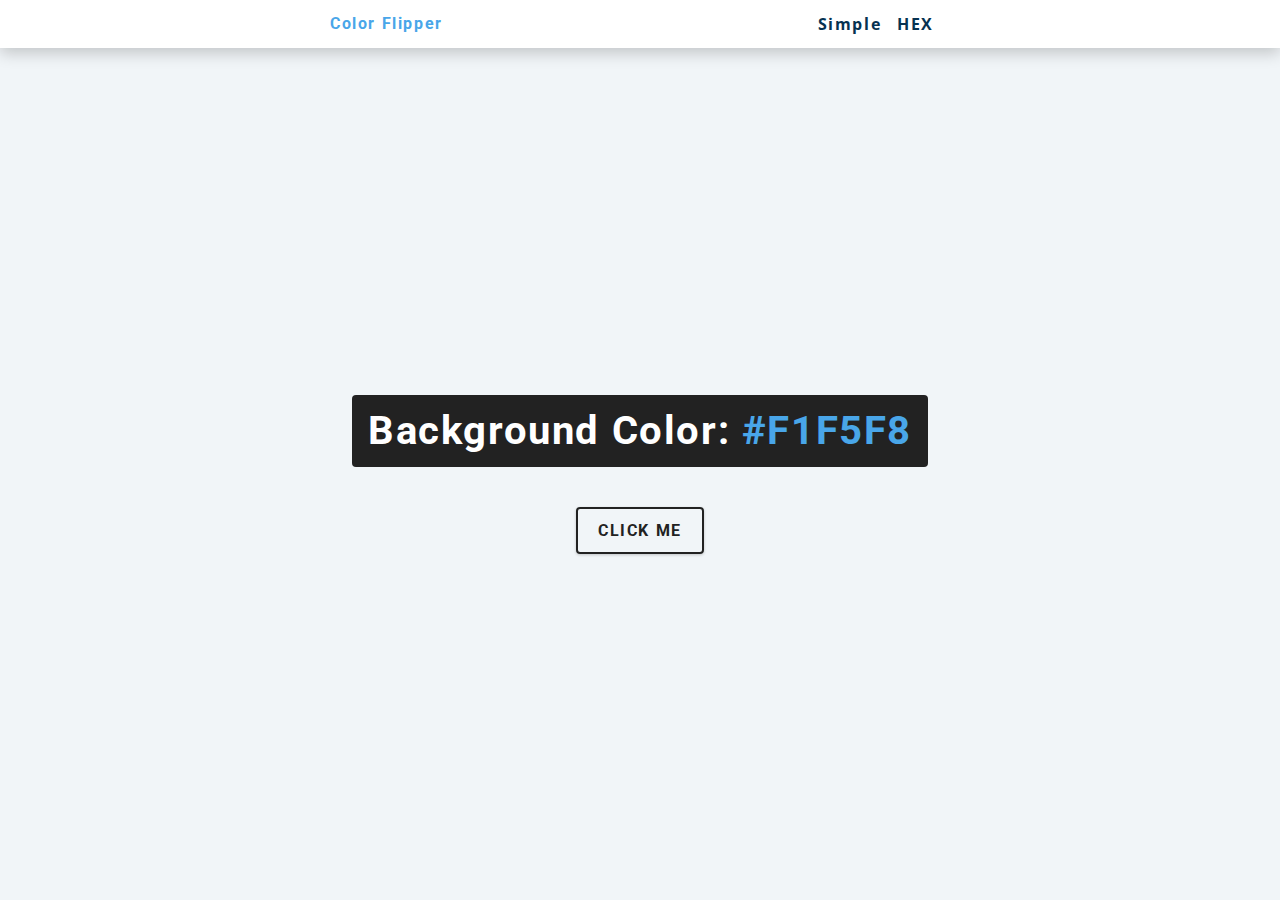
<file: color-flipper/index.html>
<!DOCTYPE html>
<html lang="en">
  <head>
    <meta charset="UTF-8" />
    <meta name="viewport" content="width=device-width, initial-scale=1.0" />
    <title>Color Flipper</title>
    <link rel="stylesheet" href="style.css" />
  </head>
  <body>
    <nav>
      <div class="nav-center">
        <h4>Color Flipper</h4>
        <ul class="nav-links">
          <li><a href="index.html">Simple</a></li>
          <li><a href="hex.html">HEX</a></li>
        </ul>
      </div>
    </nav>
    <main>
      <div class="container">
        <h2>Background Color: <span class="color">#F1F5F8</span></h2>
        <button class="btn btn-hero" id="btn">Click me</button>
      </div>
    </main>

    <!-- JavaScript -->
    <script src="app.js"></script>
  </body>
</html>
</file>
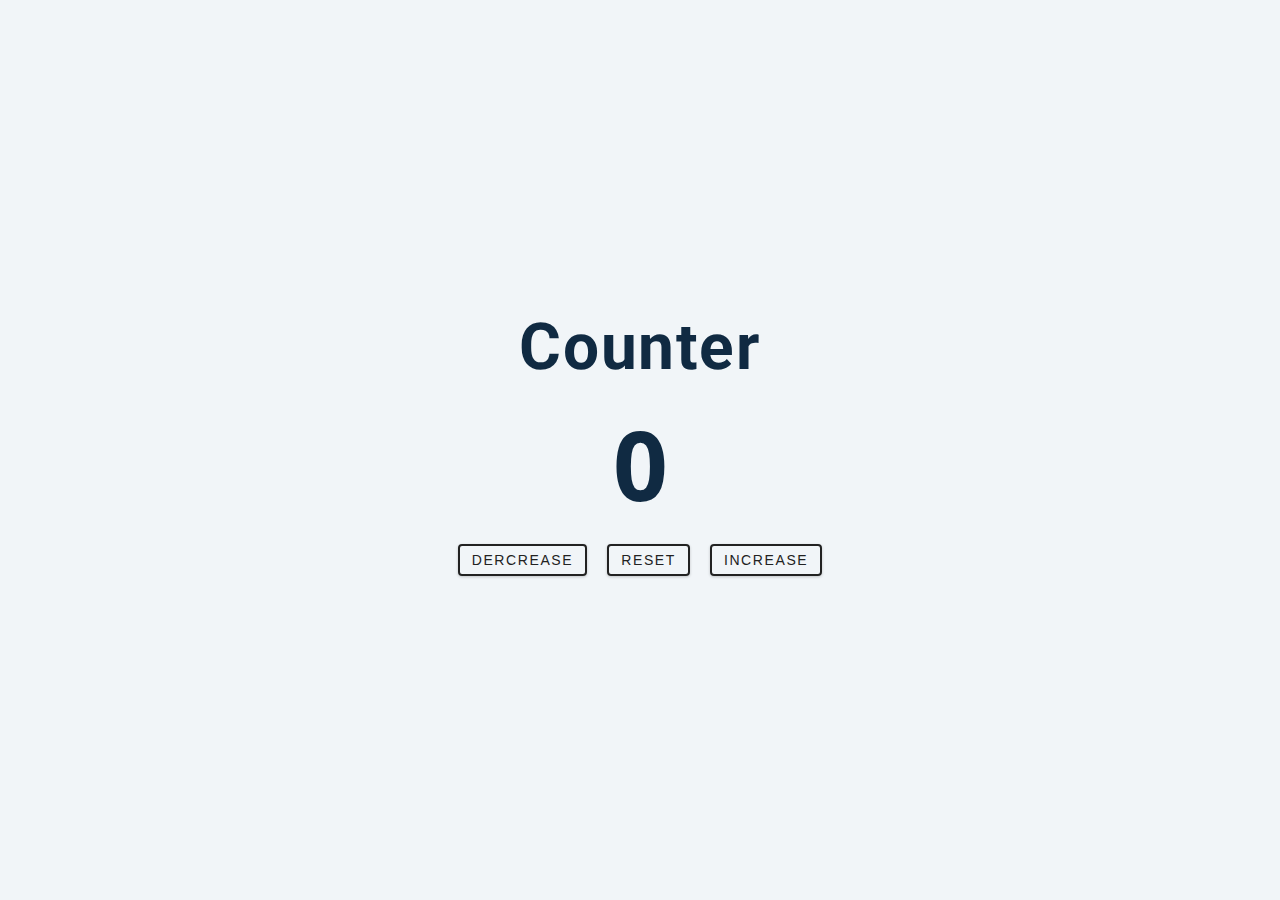
<file: counter/index.html>
<!DOCTYPE html>
<html lang="en">
  <head>
    <meta charset="UTF-8" />
    <meta name="viewport" content="width=device-width, initial-scale=1.0" />
    <title>Counter</title>
    <link rel="stylesheet" href="style.css" />
  </head>
  <body>
    <main>
      <div class="container">
        <h1>Counter</h1>
        <span id="value">0</span>
        <div class="btn-container">
          <button class="btn decrease">Dercrease</button>
          <button class="btn reset">Reset</button>
          <button class="btn increase">Increase</button>
        </div>
      </div>
    </main>

    <script src="app.js"></script>
  </body>
</html>
</file>
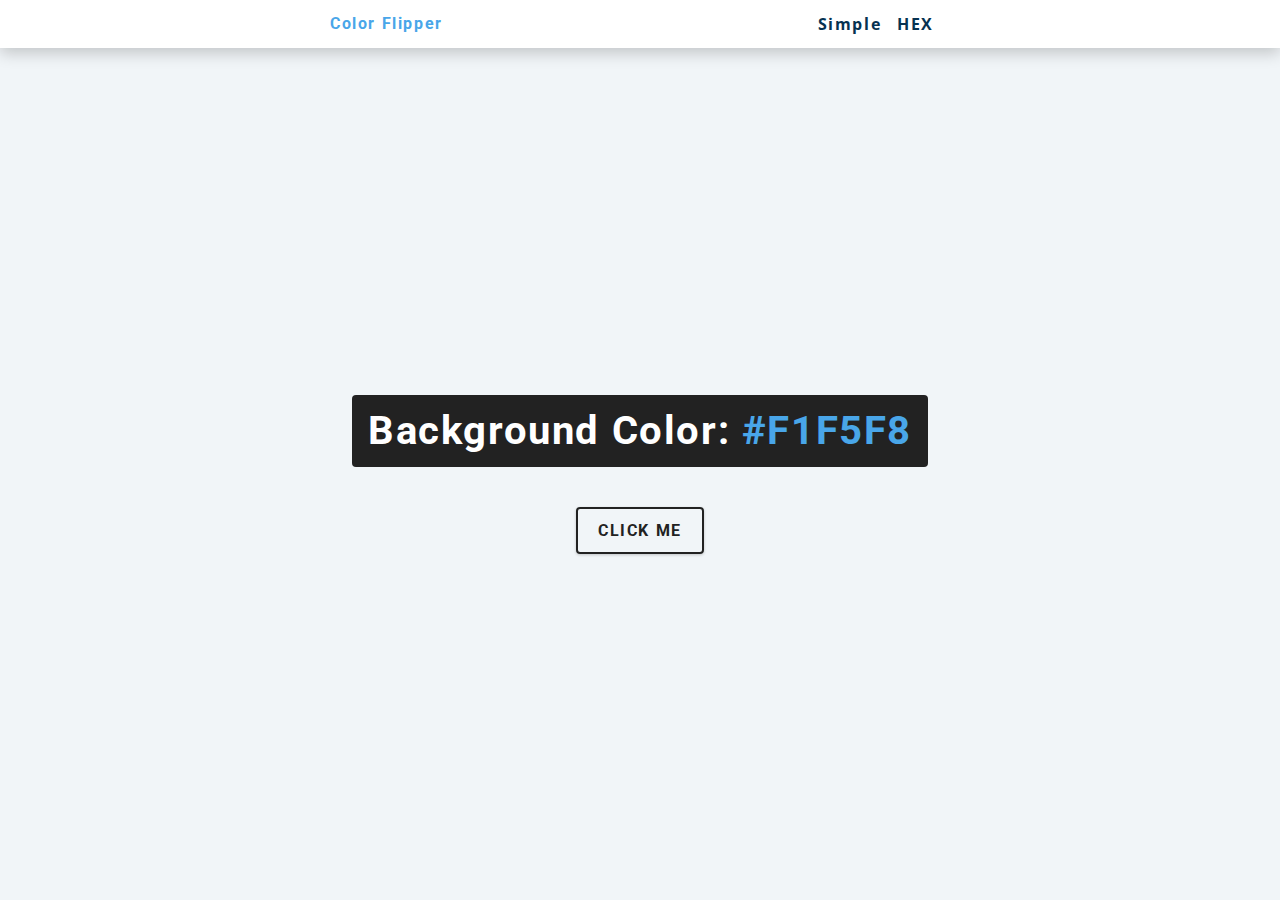
<file: color-flipper/hex.html>
<!DOCTYPE html>
<html lang="en">
  <head>
    <meta charset="UTF-8" />
    <meta name="viewport" content="width=device-width, initial-scale=1.0" />
    <title>Color Flipper</title>
    <link rel="stylesheet" href="style.css" />
  </head>
  <body>
    <nav>
      <div class="nav-center">
        <h4>Color Flipper</h4>
        <ul class="nav-links">
          <li><a href="index.html">Simple</a></li>
          <li><a href="hex.html">HEX</a></li>
        </ul>
      </div>
    </nav>
    <main>
      <div class="container">
        <h2>Background Color: <span class="color">#F1F5F8</span></h2>
        <button class="btn btn-hero" id="btn">Click me</button>
      </div>
    </main>

    <!-- JavaScript -->
    <script src="hex.js"></script>
  </body>
</html>
</file>
<file: color-flipper/style.css>
/* ul {
  list-style-type: none;
  margin: 0;
  padding: 0;
  overflow: hidden;
  background-color: darkgray;
}
li {
  float: left;
}

.nav-link a {
  display: block;
  color: black;
  text-align: center;
  padding: 14px 16px;
  text-decoration: none;
}

div.container {
  text-align: center;
  margin-top: auto;
  margin-bottom: auto;
}

.container h4 {
  margin-left: 100px;
  margin-right: 100px;
  padding: 10px;
  background-color: black;
  color: white;
  border-radius: 20px;
} */

/*
=============== 
Fonts
===============
*/
@import url("https://fonts.googleapis.com/css?family=Open+Sans|Roboto:400,700&display=swap");

/*
=============== 
Variables
===============
*/

:root {
  /* dark shades of primary color*/
  --clr-primary-1: hsl(205, 86%, 17%);
  --clr-primary-2: hsl(205, 77%, 27%);
  --clr-primary-3: hsl(205, 72%, 37%);
  --clr-primary-4: hsl(205, 63%, 48%);
  /* primary/main color */
  --clr-primary-5: hsl(205, 78%, 60%);
  /* lighter shades of primary color */
  --clr-primary-6: hsl(205, 89%, 70%);
  --clr-primary-7: hsl(205, 90%, 76%);
  --clr-primary-8: hsl(205, 86%, 81%);
  --clr-primary-9: hsl(205, 90%, 88%);
  --clr-primary-10: hsl(205, 100%, 96%);
  /* darkest grey - used for headings */
  --clr-grey-1: hsl(209, 61%, 16%);
  --clr-grey-2: hsl(211, 39%, 23%);
  --clr-grey-3: hsl(209, 34%, 30%);
  --clr-grey-4: hsl(209, 28%, 39%);
  /* grey used for paragraphs */
  --clr-grey-5: hsl(210, 22%, 49%);
  --clr-grey-6: hsl(209, 23%, 60%);
  --clr-grey-7: hsl(211, 27%, 70%);
  --clr-grey-8: hsl(210, 31%, 80%);
  --clr-grey-9: hsl(212, 33%, 89%);
  --clr-grey-10: hsl(210, 36%, 96%);
  --clr-white: #fff;
  --clr-red-dark: hsl(360, 67%, 44%);
  --clr-red-light: hsl(360, 71%, 66%);
  --clr-green-dark: hsl(125, 67%, 44%);
  --clr-green-light: hsl(125, 71%, 66%);
  --clr-black: #222;
  --ff-primary: "Roboto", sans-serif;
  --ff-secondary: "Open Sans", sans-serif;
  --transition: all 0.3s linear;
  --spacing: 0.1rem;
  --radius: 0.25rem;
  --light-shadow: 0 5px 15px rgba(0, 0, 0, 0.1);
  --dark-shadow: 0 5px 15px rgba(0, 0, 0, 0.2);
  --max-width: 1170px;
  --fixed-width: 620px;
}
/*
=============== 
Global Styles
===============
*/

*,
::after,
::before {
  margin: 0;
  padding: 0;
  box-sizing: border-box;
}
body {
  font-family: var(--ff-secondary);
  background: var(--clr-grey-10);
  color: var(--clr-grey-1);
  line-height: 1.5;
  font-size: 0.875rem;
}
ul {
  list-style-type: none;
}
a {
  text-decoration: none;
}
h1,
h2,
h3,
h4 {
  letter-spacing: var(--spacing);
  text-transform: capitalize;
  line-height: 1.25;
  margin-bottom: 0.75rem;
  font-family: var(--ff-primary);
}
h1 {
  font-size: 3rem;
}
h2 {
  font-size: 2rem;
}
h3 {
  font-size: 1.25rem;
}
h4 {
  font-size: 0.875rem;
}
p {
  margin-bottom: 1.25rem;
  color: var(--clr-grey-5);
}
@media screen and (min-width: 800px) {
  h1 {
    font-size: 4rem;
  }
  h2 {
    font-size: 2.5rem;
  }
  h3 {
    font-size: 1.75rem;
  }
  h4 {
    font-size: 1rem;
  }
  body {
    font-size: 1rem;
  }
  h1,
  h2,
  h3,
  h4 {
    line-height: 1;
  }
}
/*  global classes */

/* section */
.section {
  padding: 5rem 0;
}

.section-center {
  width: 90vw;
  margin: 0 auto;
  max-width: 1170px;
}
@media screen and (min-width: 992px) {
  .section-center {
    width: 95vw;
  }
}
main {
  min-height: 100vh;
  display: grid;
  place-items: center;
}

/*
=============== 
Nav
===============
*/
nav {
  background: var(--clr-white);
  height: 3rem;
  display: grid;
  align-items: center;
  box-shadow: var(--dark-shadow);
}
.nav-center {
  width: 90vw;
  max-width: var(--fixed-width);
  margin: 0 auto;
  display: flex;
  align-items: center;
  justify-content: space-between;
}
.nav-center h4 {
  margin-bottom: 0;
  color: var(--clr-primary-5);
}
.nav-links {
  display: flex;
}
nav a {
  text-transform: capitalize;
  font-weight: 700;
  font-size: 1rem;
  color: var(--clr-primary-1);
  letter-spacing: var(--spacing);
  margin-right: 1rem;
}
nav a:hover {
  color: var(--clr-primary-5);
}
/*
=============== 
Container
===============
*/
main {
  min-height: calc(100vh - 3rem);
  display: grid;
  place-items: center;
}
.container {
  text-align: center;
}
.container h2 {
  background: var(--clr-black);
  color: var(--clr-white);
  padding: 1rem;
  border-radius: var(--radius);
  margin-bottom: 2.5rem;
}
.color {
  color: var(--clr-primary-5);
}
.btn-hero {
  font-family: var(--ff-primary);
  text-transform: uppercase;
  background: transparent;
  color: var(--clr-black);
  letter-spacing: var(--spacing);
  display: inline-block;
  font-weight: 700;
  transition: var(--transition);
  border: 2px solid var(--clr-black);
  cursor: pointer;
  box-shadow: 0 1px 3px rgba(0, 0, 0, 0.2);
  border-radius: var(--radius);
  font-size: 1rem;
  padding: 0.75rem 1.25rem;
}
.btn-hero:hover {
  color: var(--clr-white);
  background: var(--clr-black);
}
</file>
<file: counter/style.css>
/*
=============== 
Fonts
===============
*/
@import url("https://fonts.googleapis.com/css?family=Open+Sans|Roboto:400,700&display=swap");

/*
=============== 
Variables
===============
*/

:root {
  /* dark shades of primary color*/
  --clr-primary-1: hsl(205, 86%, 17%);
  --clr-primary-2: hsl(205, 77%, 27%);
  --clr-primary-3: hsl(205, 72%, 37%);
  --clr-primary-4: hsl(205, 63%, 48%);
  /* primary/main color */
  --clr-primary-5: hsl(205, 78%, 60%);
  /* lighter shades of primary color */
  --clr-primary-6: hsl(205, 89%, 70%);
  --clr-primary-7: hsl(205, 90%, 76%);
  --clr-primary-8: hsl(205, 86%, 81%);
  --clr-primary-9: hsl(205, 90%, 88%);
  --clr-primary-10: hsl(205, 100%, 96%);
  /* darkest grey - used for headings */
  --clr-grey-1: hsl(209, 61%, 16%);
  --clr-grey-2: hsl(211, 39%, 23%);
  --clr-grey-3: hsl(209, 34%, 30%);
  --clr-grey-4: hsl(209, 28%, 39%);
  /* grey used for paragraphs */
  --clr-grey-5: hsl(210, 22%, 49%);
  --clr-grey-6: hsl(209, 23%, 60%);
  --clr-grey-7: hsl(211, 27%, 70%);
  --clr-grey-8: hsl(210, 31%, 80%);
  --clr-grey-9: hsl(212, 33%, 89%);
  --clr-grey-10: hsl(210, 36%, 96%);
  --clr-white: #fff;
  --clr-red-dark: hsl(360, 67%, 44%);
  --clr-red-light: hsl(360, 71%, 66%);
  --clr-green-dark: hsl(125, 67%, 44%);
  --clr-green-light: hsl(125, 71%, 66%);
  --clr-black: #222;
  --ff-primary: "Roboto", sans-serif;
  --ff-secondary: "Open Sans", sans-serif;
  --transition: all 0.3s linear;
  --spacing: 0.1rem;
  --radius: 0.25rem;
  --light-shadow: 0 5px 15px rgba(0, 0, 0, 0.1);
  --dark-shadow: 0 5px 15px rgba(0, 0, 0, 0.2);
  --max-width: 1170px;
  --fixed-width: 620px;
}
/*
=============== 
Global Styles
===============
*/

*,
::after,
::before {
  margin: 0;
  padding: 0;
  box-sizing: border-box;
}
body {
  font-family: var(--ff-secondary);
  background: var(--clr-grey-10);
  color: var(--clr-grey-1);
  line-height: 1.5;
  font-size: 0.875rem;
}
ul {
  list-style-type: none;
}
a {
  text-decoration: none;
}
h1,
h2,
h3,
h4 {
  letter-spacing: var(--spacing);
  text-transform: capitalize;
  line-height: 1.25;
  margin-bottom: 0.75rem;
  font-family: var(--ff-primary);
}
h1 {
  font-size: 3rem;
}
h2 {
  font-size: 2rem;
}
h3 {
  font-size: 1.25rem;
}
h4 {
  font-size: 0.875rem;
}
p {
  margin-bottom: 1.25rem;
  color: var(--clr-grey-5);
}
@media screen and (min-width: 800px) {
  h1 {
    font-size: 4rem;
  }
  h2 {
    font-size: 2.5rem;
  }
  h3 {
    font-size: 1.75rem;
  }
  h4 {
    font-size: 1rem;
  }
  body {
    font-size: 1rem;
  }
  h1,
  h2,
  h3,
  h4 {
    line-height: 1;
  }
}
/*  global classes */

/* section */
.section {
  padding: 5rem 0;
}

.section-center {
  width: 90vw;
  margin: 0 auto;
  max-width: 1170px;
}
@media screen and (min-width: 992px) {
  .section-center {
    width: 95vw;
  }
}
main {
  min-height: 100vh;
  display: grid;
  place-items: center;
}

/*
=============== 
Counter
===============
*/

main {
  min-height: 100vh;
  display: grid;
  place-items: center;
}
.container {
  text-align: center;
}
#value {
  font-size: 6rem;
  font-weight: bold;
}
.btn {
  text-transform: uppercase;
  background: transparent;
  color: var(--clr-black);
  padding: 0.375rem 0.75rem;
  letter-spacing: var(--spacing);
  display: inline-block;
  transition: var(--transition);
  font-size: 0.875rem;
  border: 2px solid var(--clr-black);
  cursor: pointer;
  box-shadow: 0 1px 3px rgba(0, 0, 0, 0.2);
  border-radius: var(--radius);
  margin: 0.5rem;
}
.btn:hover {
  color: var(--clr-white);
  background: var(--clr-black);
}
</file>
